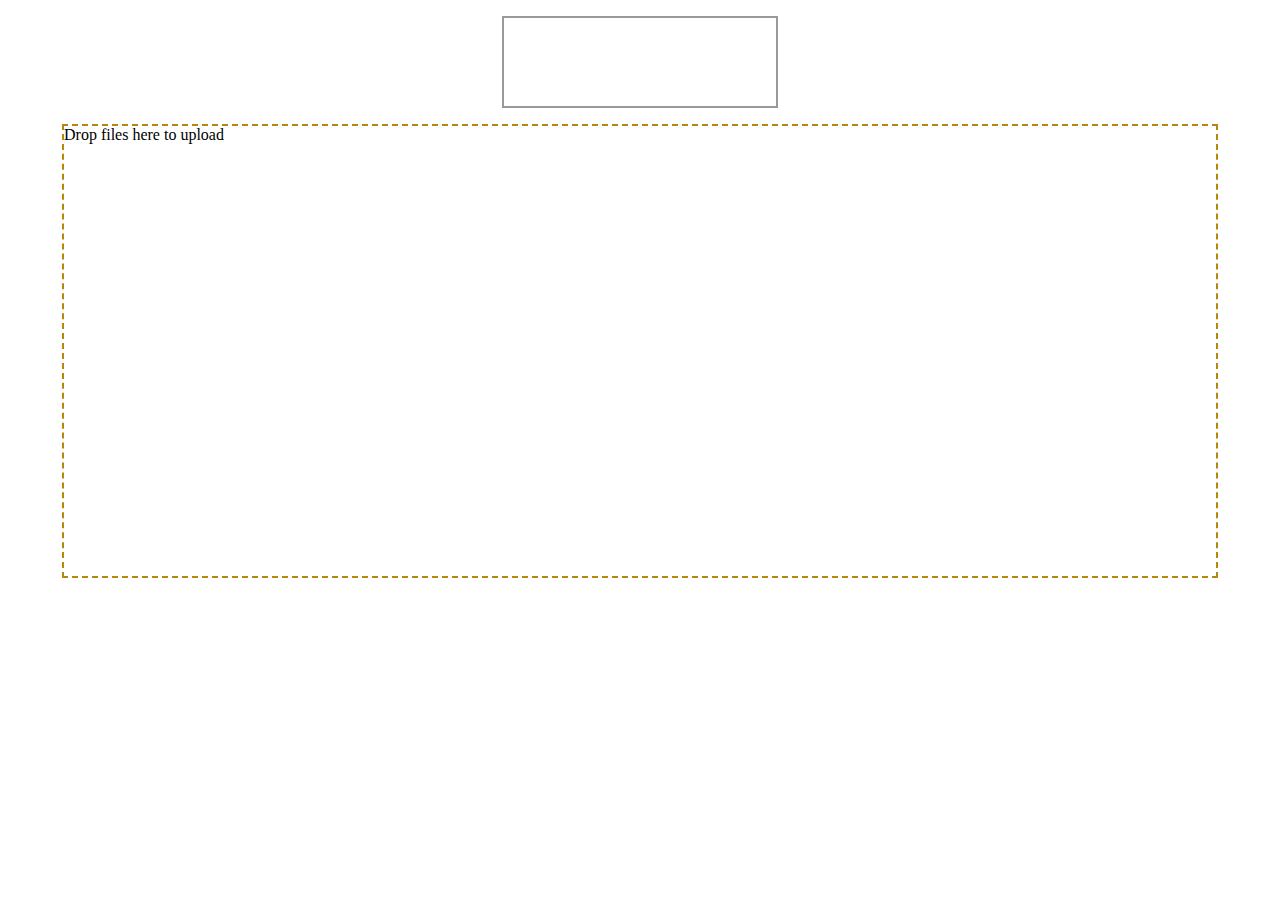
<file: uploader/index.html>
<!DOCTYPE html>
<html lang="en">
<head>
    <meta charset="UTF-8">
    <meta name="viewport" content="width=device-width, initial-scale=1.0">
    <meta http-equiv="X-UA-Compatible" content="ie=edge">
    <title>Uploader</title>
    <script src="js/dropzone.js"></script>
    <script src="js/short-unique-id.min.js"></script>
    <script>
        Dropzone.options.photoDrop = {
                url: "http://142.58.206.30:5000/newphoto",
                paramName: "img_file", // The name that will be used to transfer the file
                maxFilesize: 40, // MB
                acceptedFiles: "image/*",
                method: "post",
                timeout: 8000,
                autoProcessQueue: false,
                init: function() {
                    this.on('queuecomplete', function (file) {
//alert('done!');
console.log('done!');
});

                    var submitButton = document.querySelector("#submit-all");
                        myDropzone = this; // closure

                        submitButton.addEventListener("click", function() {
                        myDropzone.processQueue(); // Tell Dropzone to process all queued files.
                    });

                    this.on("addedfile", function() {
                        console.log('added');
                        var submitButton = document.querySelector("#submit-all");
                        submitButton.style.display = "block";
                        
                    });

                    this.on("sending", function(event, xhr, formData) {
                        var indexCont = document.querySelector("#index-cont");
                        var index = uid.randomUUID(4);
                        var name = "test-name";

                        indexCont.innerHTML = index;
                        
                        formData.append('name', name);
                        formData.append('index', index);

                     
                    });


                }
             };


        Dropzone.autoDiscover = true;

        var uid = new ShortUniqueId();

    </script>

    <style>
        #submit-all {
            display: none;
            width: 10rem;
            height: 3rem;
            /* margin: 0.5rem; */
            margin: 0.5rem auto;
        }

        #photoDrop.dropzone {
            width: 90vw;
            height: 50vh;
            border: 2px dashed darkgoldenrod;
            margin: 0.5rem auto;
        }

        #index-cont {
            font-size: 3rem;
            color: rgba(0,0,0,0.8);
            padding: 1rem;
            border: 2px solid rgba(0,0,0,0.4);
            width: 15rem;
            height: 3.5rem;
            margin: 1rem auto;
            text-align: center;
            font-family: Arial, Helvetica, sans-serif;
        }
    </style>
</head>
<body>
    <button id="submit-all">Send</button>
    <div id="index-cont"></div>
    <form action="http://142.58.206.30:5000/newphoto" class="dropzone" id="photoDrop" method="POST" enctype="multipart/form-data">
        <!-- <input type="hidden" name="code_id" value="1005"/>
        <input type="hidden" name="index" value="4156"/>
        <input type="hidden" name="name" value="frosty"/>             -->
        <!-- <input type="hidden" name="testtt" value="frosty"/>  -->
    </form>
    
    <script>
        
    </script>
</body>
</html>
</file>
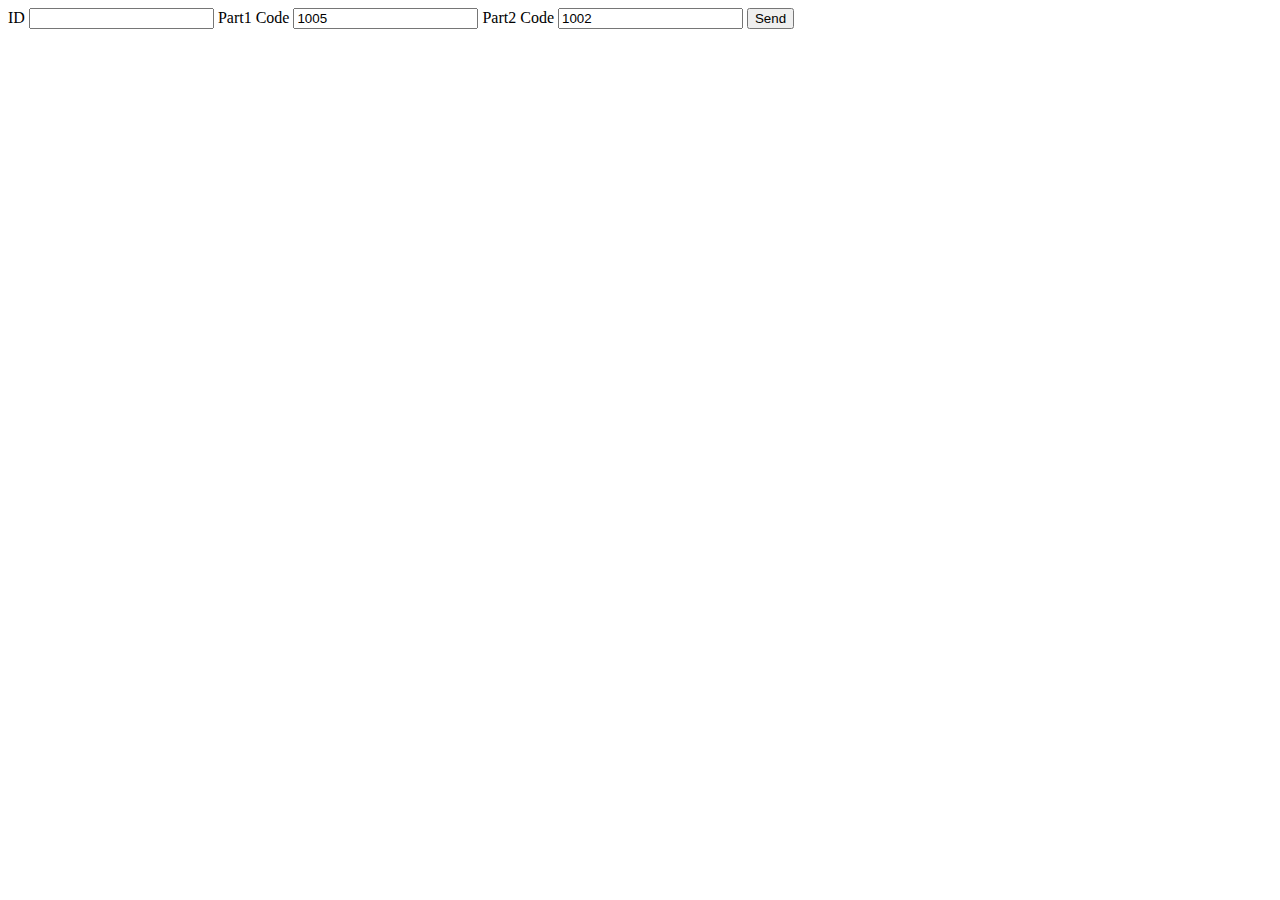
<file: uploader/conv_test.html>
<!DOCTYPE html>
<html lang="en">
<head>
    <meta charset="UTF-8">
    <meta name="viewport" content="width=device-width, initial-scale=1.0">
    <meta http-equiv="X-UA-Compatible" content="ie=edge">
    <title>Conversation</title>
   

    <style>
        #submit-all {
            display: none;
            width: 10rem;
            height: 5rem;
            /* margin: 0.5rem; */
            margin: 0.5rem auto;
        }

        #photoDrop.dropzone {
            width: 90vw;
            height: 50vh;
            border: 2px dashed darkgoldenrod;
            margin: 0.5rem auto;
        }
    </style>
</head>
<body>
    
    <form action="http://142.58.206.30:5000/newconv" method="POST" enctype="multipart/form-data">
        <label for="index">ID</label>
        <input id="index" type="text" name="index" value=""/>

        <label for="code_id_part1">Part1 Code</label>
        <input id="code_id_part1" type="text" name="code_id_part1" value="1005"/>

        <label for="code_id_part2">Part2 Code</label>
        <input id="code_id_part2" type="text" name="code_id_part2" value="1002"/>
        
        <!-- <input type="text" name="name" value="frosty"/>     -->
        <button type="submit">Send</button>        
    </form>
    
    <script>
        
    </script>
</body>
</html>
</file>
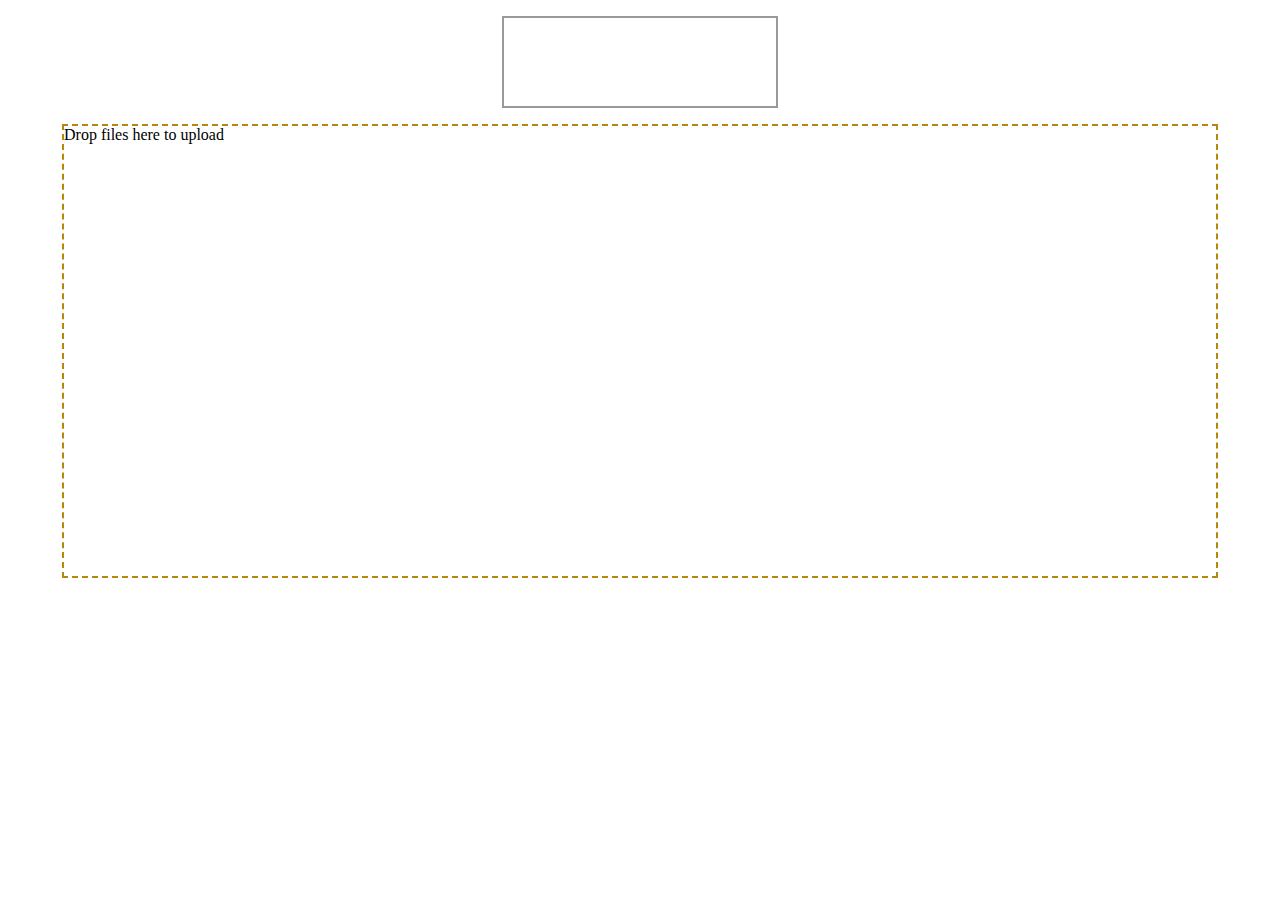
<file: uploader/uploader.html>
<!DOCTYPE html>
<html lang="en">
<head>
    <meta charset="UTF-8">
    <meta name="viewport" content="width=device-width, initial-scale=1.0">
    <meta http-equiv="X-UA-Compatible" content="ie=edge">
    <title>Uploader</title>
    <script src="js/dropzone.js"></script>
    <script src="js/short-unique-id.min.js"></script>
    <script>
        
        Dropzone.options.photoDrop = {
                url: "http://142.58.206.30:5001/newphoto",
                paramName: "img_file", // The name that will be used to transfer the file
                maxFilesize: 40, // MB
                acceptedFiles: "image/*",
                method: "post",
                timeout: 10000,
                autoProcessQueue: false,
                init: function() {
                    this.on('queuecomplete', function (file) {
                        //alert('done!');
                        console.log('done!');
                    });

                    var submitButton = document.querySelector("#submit-all");
                        myDropzone = this; // closure

                        submitButton.addEventListener("click", function() {
                        myDropzone.processQueue(); // Tell Dropzone to process all queued files.
                    });

                    this.on("addedfile", function() {
                        console.log('added');
                        var submitButton = document.querySelector("#submit-all");
                        submitButton.style.display = "block";
                        
                    });

                    this.on("sending", function(event, xhr, formData) {
                        var indexCont = document.querySelector("#index-cont");
                        var index = uid.randomUUID(4);
                        var name = "test-name";

                        indexCont.innerHTML = index;
                        
                        formData.append('name', name);
                        formData.append('index', index);

                     
                    });


                }
             };


        Dropzone.autoDiscover = true;

        var uid = new ShortUniqueId();
      

    </script>

    <style>
        #submit-all {
            display: none;
            width: 10rem;
            height: 3rem;
            /* margin: 0.5rem; */
            margin: 0.5rem auto;
        }

        #photoDrop.dropzone {
            width: 90vw;
            height: 50vh;
            border: 2px dashed darkgoldenrod;
            margin: 0.5rem auto;
        }

        #index-cont {
            font-size: 3rem;
            color: rgba(0,0,0,0.8);
            padding: 1rem;
            border: 2px solid rgba(0,0,0,0.4);
            width: 15rem;
            height: 3.5rem;
            margin: 1rem auto;
            text-align: center;
            font-family: Arial, Helvetica, sans-serif;
            font-family: monospace;
        }
    </style>
</head>
<body>
    <button id="submit-all">Send</button>
    <div id="index-cont"></div>
    <form action="http://142.58.206.30:5000/newphoto" class="dropzone" id="photoDrop" method="POST" enctype="multipart/form-data">
        <!-- <input type="hidden" name="code_id" value="1005"/>
        <input type="hidden" name="index" value="4156"/>
        <input type="hidden" name="name" value="frosty"/>             -->
        <!-- <input type="hidden" name="testtt" value="frosty"/>  -->
    </form>
    
    <script>
        
    </script>
</body>
</html>
</file>
